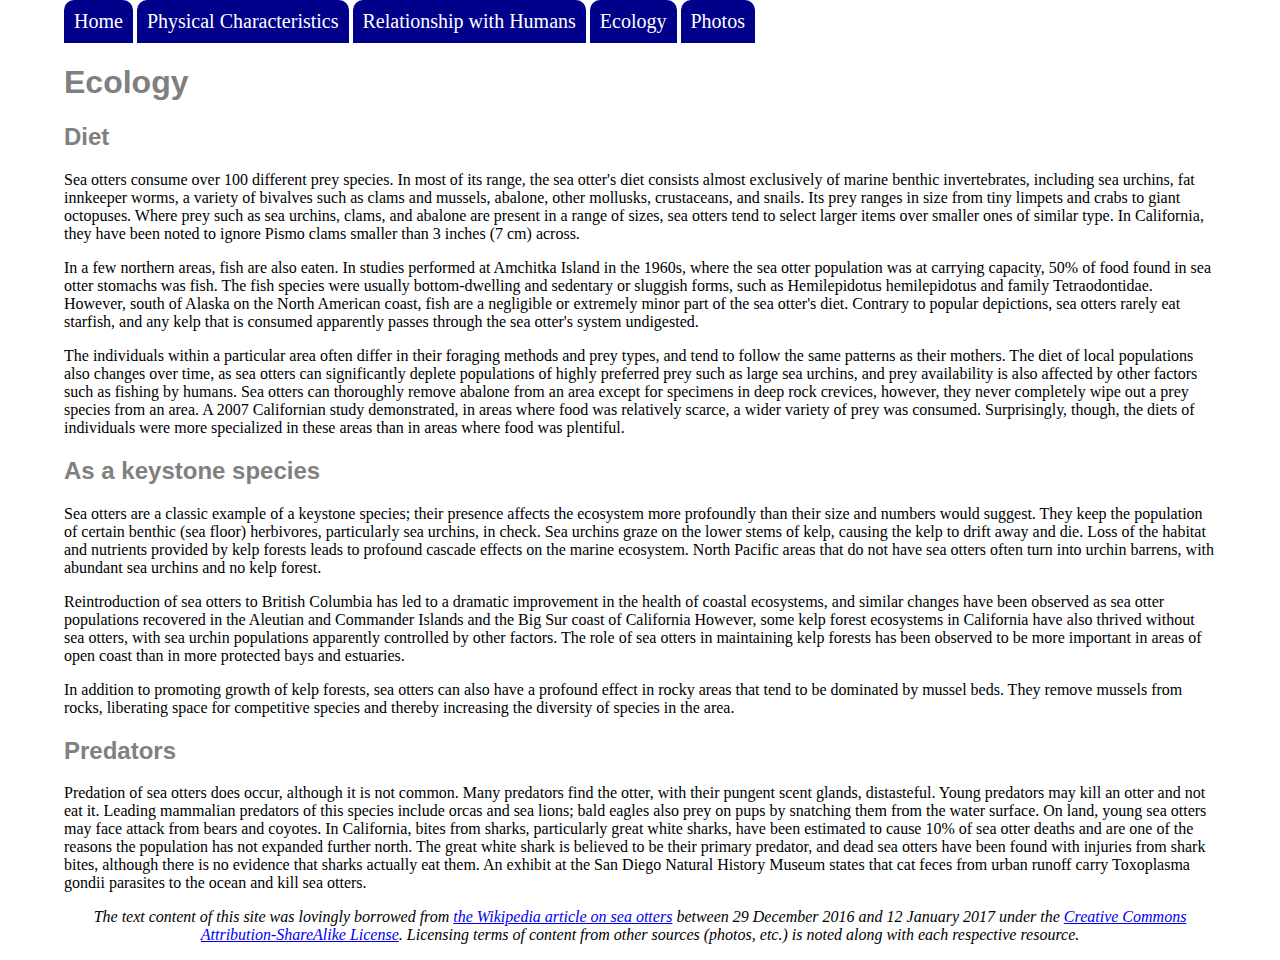
<file: ecology.html>
<!DOCTYPE html>
<html lang="en">
    <head>
      <meta charset="utf-8">
      <title>The Ecology of Sea Otters</title>
      <meta name="description" content="Sea otters are the best animals in the world (though foxes are a close second).>
      <link rel="canonical" href="https://en.wikipedia.org/wiki/Sea_otter#Ecology">
      <link rel="stylesheet" type="text/css" href="https://jdegbau.github.io/sea-otters/styles.css">
    </head>
    <nav>
	   <ul>
	      <li><a href="index.html">Home</a></li>
	      <li><a href="physical-characteristics.html">Physical Characteristics</a></li>
	      <li><a href="relationship-with-humans.html">Relationship with Humans</a></li>
		  <li><a href="ecology.html">Ecology</a></li>
	      <li><a href="photos.html">Photos</b></a></li>
	   </ul>
    </nav>
    <body>
				       <h1>Ecology</h1>
<h2>Diet</h2>
<p>Sea otters consume over 100 different prey species. In most of its range, the sea otter's diet consists almost exclusively of marine benthic invertebrates, including sea urchins, fat innkeeper worms, a variety of bivalves such as clams and mussels, abalone, other mollusks, crustaceans, and snails. Its prey ranges in size from tiny limpets and crabs to giant octopuses. Where prey such as sea urchins, clams, and abalone are present in a range of sizes, sea otters tend to select larger items over smaller ones of similar type. In California, they have been noted to ignore Pismo clams smaller than 3 inches (7 cm) across.</p>
<p>In a few northern areas, fish are also eaten. In studies performed at Amchitka Island in the 1960s, where the sea otter population was at carrying capacity, 50% of food found in sea otter stomachs was fish. The fish species were usually bottom-dwelling and sedentary or sluggish forms, such as Hemilepidotus hemilepidotus and family Tetraodontidae. However, south of Alaska on the North American coast, fish are a negligible or extremely minor part of the sea otter's diet. Contrary to popular depictions, sea otters rarely eat starfish, and any kelp that is consumed apparently passes through the sea otter's system undigested.</p>
<p>The individuals within a particular area often differ in their foraging methods and prey types, and tend to follow the same patterns as their mothers. The diet of local populations also changes over time, as sea otters can significantly deplete populations of highly preferred prey such as large sea urchins, and prey availability is also affected by other factors such as fishing by humans. Sea otters can thoroughly remove abalone from an area except for specimens in deep rock crevices, however, they never completely wipe out a prey species from an area. A 2007 Californian study demonstrated, in areas where food was relatively scarce, a wider variety of prey was consumed. Surprisingly, though, the diets of individuals were more specialized in these areas than in areas where food was plentiful.</p>
<h2>As a keystone species</h2>
<p>Sea otters are a classic example of a keystone species; their presence affects the ecosystem more profoundly than their size and numbers would suggest. They keep the population of certain benthic (sea floor) herbivores, particularly sea urchins, in check. Sea urchins graze on the lower stems of kelp, causing the kelp to drift away and die. Loss of the habitat and nutrients provided by kelp forests leads to profound cascade effects on the marine ecosystem. North Pacific areas that do not have sea otters often turn into urchin barrens, with abundant sea urchins and no kelp forest.</p>
<p>Reintroduction of sea otters to British Columbia has led to a dramatic improvement in the health of coastal ecosystems, and similar changes have been observed as sea otter populations recovered in the Aleutian and Commander Islands and the Big Sur coast of California However, some kelp forest ecosystems in California have also thrived without sea otters, with sea urchin populations apparently controlled by other factors. The role of sea otters in maintaining kelp forests has been observed to be more important in areas of open coast than in more protected bays and estuaries.</p>
<p>In addition to promoting growth of kelp forests, sea otters can also have a profound effect in rocky areas that tend to be dominated by mussel beds. They remove mussels from rocks, liberating space for competitive species and thereby increasing the diversity of species in the area.</p>
<h2>Predators</h2>
<p>Predation of sea otters does occur, although it is not common. Many predators find the otter, with their pungent scent glands, distasteful. Young predators may kill an otter and not eat it. Leading mammalian predators of this species include orcas and sea lions; bald eagles also prey on pups by snatching them from the water surface. On land, young sea otters may face attack from bears and coyotes. In California, bites from sharks, particularly great white sharks, have been estimated to cause 10% of sea otter deaths and are one of the reasons the population has not expanded further north. The great white shark is believed to be their primary predator, and dead sea otters have been found with injuries from shark bites, although there is no evidence that sharks actually eat them. An exhibit at the San Diego Natural History Museum states that cat feces from urban runoff carry Toxoplasma gondii parasites to the ocean and kill sea otters.</p>
    </body>
	<footer role="contentinfo">
			<p id="copyright">The text content of this site was lovingly borrowed from <a href="https://en.wikipedia.org/wiki/Sea_otter">the Wikipedia article on sea otters</a> between <time>29 December 2016</time> and <time>12 January 2017</time> under the <a href="http://en.wikipedia.org/wiki/Wikipedia:Text_of_Creative_Commons_Attribution-ShareAlike_3.0_Unported_License">Creative Commons Attribution-ShareAlike License</a>. Licensing terms of content from other sources (photos, etc.) is noted along with each respective resource.</p>
	</footer>
</html>
</file>
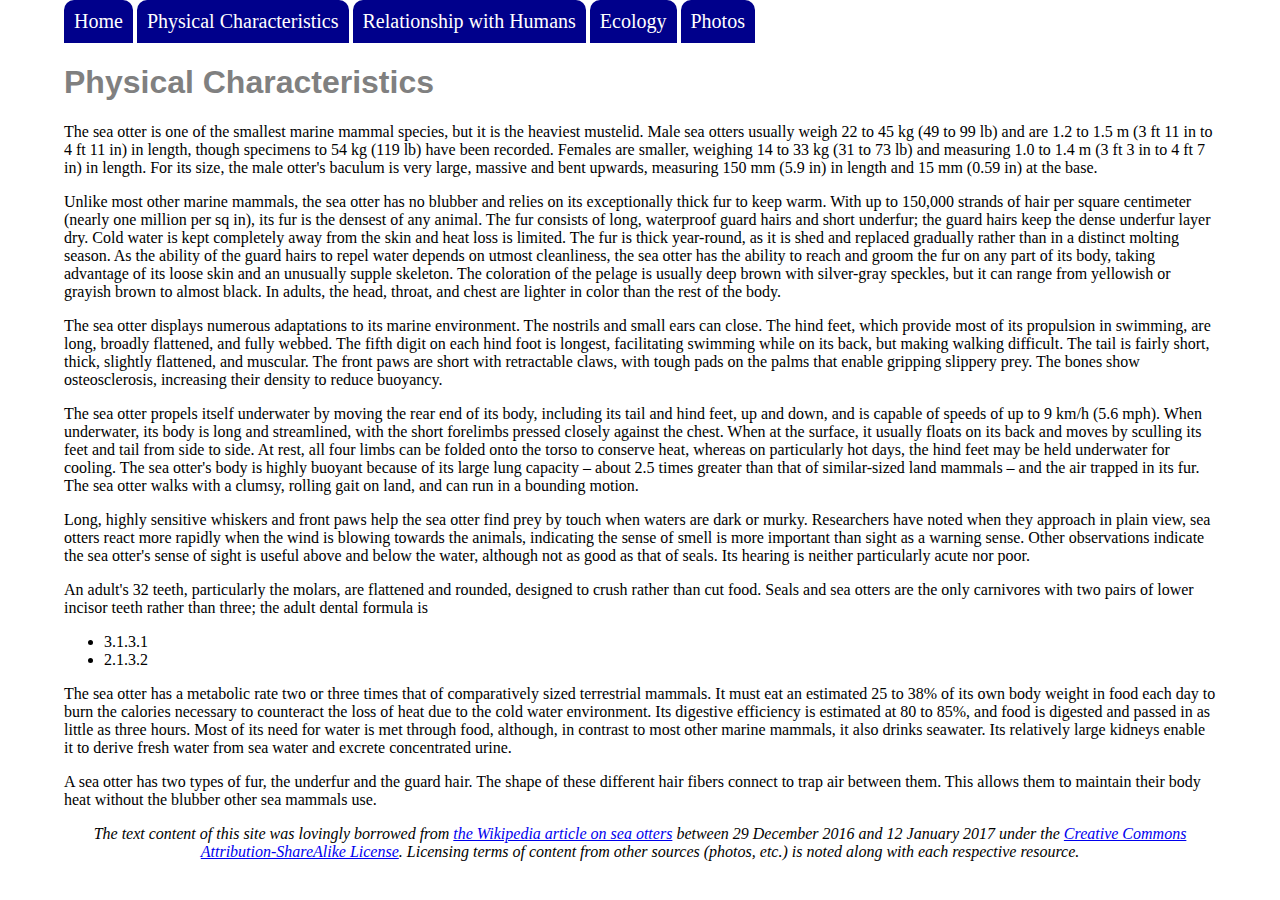
<file: physical-characteristics.html>
<!DOCTYPE html>
<html lang="en">
    <head>
      <meta charset="utf-8">
      <title>Physical Characteristics of Sea Otters</title>
      <meta name="description" content="Sea otters are the best animals in the world (though foxes are a close second).>
      <link rel="canonical" href="https://en.wikipedia.org/wiki/Sea_otter#Physical_characteristics">
      <link rel="stylesheet" type="text/css" href="https://jdegbau.github.io/sea-otters/styles.css">
    </head>
    <nav>
	   <ul>
	      <li><a href="index.html">Home</a></li>
	      <li><a href="physical-characteristics.html">Physical Characteristics</a></li>
	      <li><a href="relationship-with-humans.html">Relationship with Humans</a></li>
		  <li><a href="ecology.html">Ecology</a></li>
	      <li><a href="photos.html">Photos</b></a></li>
	   </ul>
    </nav>
    <body>
				       <h1>Physical Characteristics</h1>
      <p>The sea otter is one of the smallest marine mammal species, but it is the heaviest mustelid. Male sea otters usually weigh 22 to 45 kg (49 to 99 lb) and are 1.2 to 1.5 m (3 ft 11 in to 4 ft 11 in) in length, though specimens to 54 kg (119 lb) have been recorded. Females are smaller, weighing 14 to 33 kg (31 to 73 lb) and measuring 1.0 to 1.4 m (3 ft 3 in to 4 ft 7 in) in length. For its size, the male otter's baculum is very large, massive and bent upwards, measuring 150 mm (5.9 in) in length and 15 mm (0.59 in) at the base.</p>
	  <p>Unlike most other marine mammals, the sea otter has no blubber and relies on its exceptionally thick fur to keep warm. With up to 150,000 strands of hair per square centimeter (nearly one million per sq in), its fur is the densest of any animal. The fur consists of long, waterproof guard hairs and short underfur; the guard hairs keep the dense underfur layer dry. Cold water is kept completely away from the skin and heat loss is limited. The fur is thick year-round, as it is shed and replaced gradually rather than in a distinct molting season. As the ability of the guard hairs to repel water depends on utmost cleanliness, the sea otter has the ability to reach and groom the fur on any part of its body, taking advantage of its loose skin and an unusually supple skeleton. The coloration of the pelage is usually deep brown with silver-gray speckles, but it can range from yellowish or grayish brown to almost black. In adults, the head, throat, and chest are lighter in color than the rest of the body.</p>
	  <p>The sea otter displays numerous adaptations to its marine environment. The nostrils and small ears can close. The hind feet, which provide most of its propulsion in swimming, are long, broadly flattened, and fully webbed. The fifth digit on each hind foot is longest, facilitating swimming while on its back, but making walking difficult. The tail is fairly short, thick, slightly flattened, and muscular. The front paws are short with retractable claws, with tough pads on the palms that enable gripping slippery prey. The bones show osteosclerosis, increasing their density to reduce buoyancy.</p>
	  <p>The sea otter propels itself underwater by moving the rear end of its body, including its tail and hind feet, up and down, and is capable of speeds of up to 9 km/h (5.6 mph). When underwater, its body is long and streamlined, with the short forelimbs pressed closely against the chest. When at the surface, it usually floats on its back and moves by sculling its feet and tail from side to side. At rest, all four limbs can be folded onto the torso to conserve heat, whereas on particularly hot days, the hind feet may be held underwater for cooling. The sea otter's body is highly buoyant because of its large lung capacity – about 2.5 times greater than that of similar-sized land mammals – and the air trapped in its fur. The sea otter walks with a clumsy, rolling gait on land, and can run in a bounding motion.</p>
	  <p>Long, highly sensitive whiskers and front paws help the sea otter find prey by touch when waters are dark or murky. Researchers have noted when they approach in plain view, sea otters react more rapidly when the wind is blowing towards the animals, indicating the sense of smell is more important than sight as a warning sense. Other observations indicate the sea otter's sense of sight is useful above and below the water, although not as good as that of seals. Its hearing is neither particularly acute nor poor.</p>
	  <p>An adult's 32 teeth, particularly the molars, are flattened and rounded, designed to crush rather than cut food. Seals and sea otters are the only carnivores with two pairs of lower incisor teeth rather than three; the adult dental formula is</p>
<ul>
<li>3.1.3.1</li>
<li>2.1.3.2</li>
</ul>
<p>The sea otter has a metabolic rate two or three times that of comparatively sized terrestrial mammals. It must eat an estimated 25 to 38% of its own body weight in food each day to burn the calories necessary to counteract the loss of heat due to the cold water environment. Its digestive efficiency is estimated at 80 to 85%, and food is digested and passed in as little as three hours. Most of its need for water is met through food, although, in contrast to most other marine mammals, it also drinks seawater. Its relatively large kidneys enable it to derive fresh water from sea water and excrete concentrated urine.</p>
<p>A sea otter has two types of fur, the underfur and the guard hair. The shape of these different hair fibers connect to trap air between them. This allows them to maintain their body heat without the blubber other sea mammals use.</p>
    </body>
	<footer role="contentinfo">
			<p id="copyright">The text content of this site was lovingly borrowed from <a href="https://en.wikipedia.org/wiki/Sea_otter">the Wikipedia article on sea otters</a> between <time>29 December 2016</time> and <time>12 January 2017</time> under the <a href="http://en.wikipedia.org/wiki/Wikipedia:Text_of_Creative_Commons_Attribution-ShareAlike_3.0_Unported_License">Creative Commons Attribution-ShareAlike License</a>. Licensing terms of content from other sources (photos, etc.) is noted along with each respective resource.</p>
	</footer>
</html>
</file>
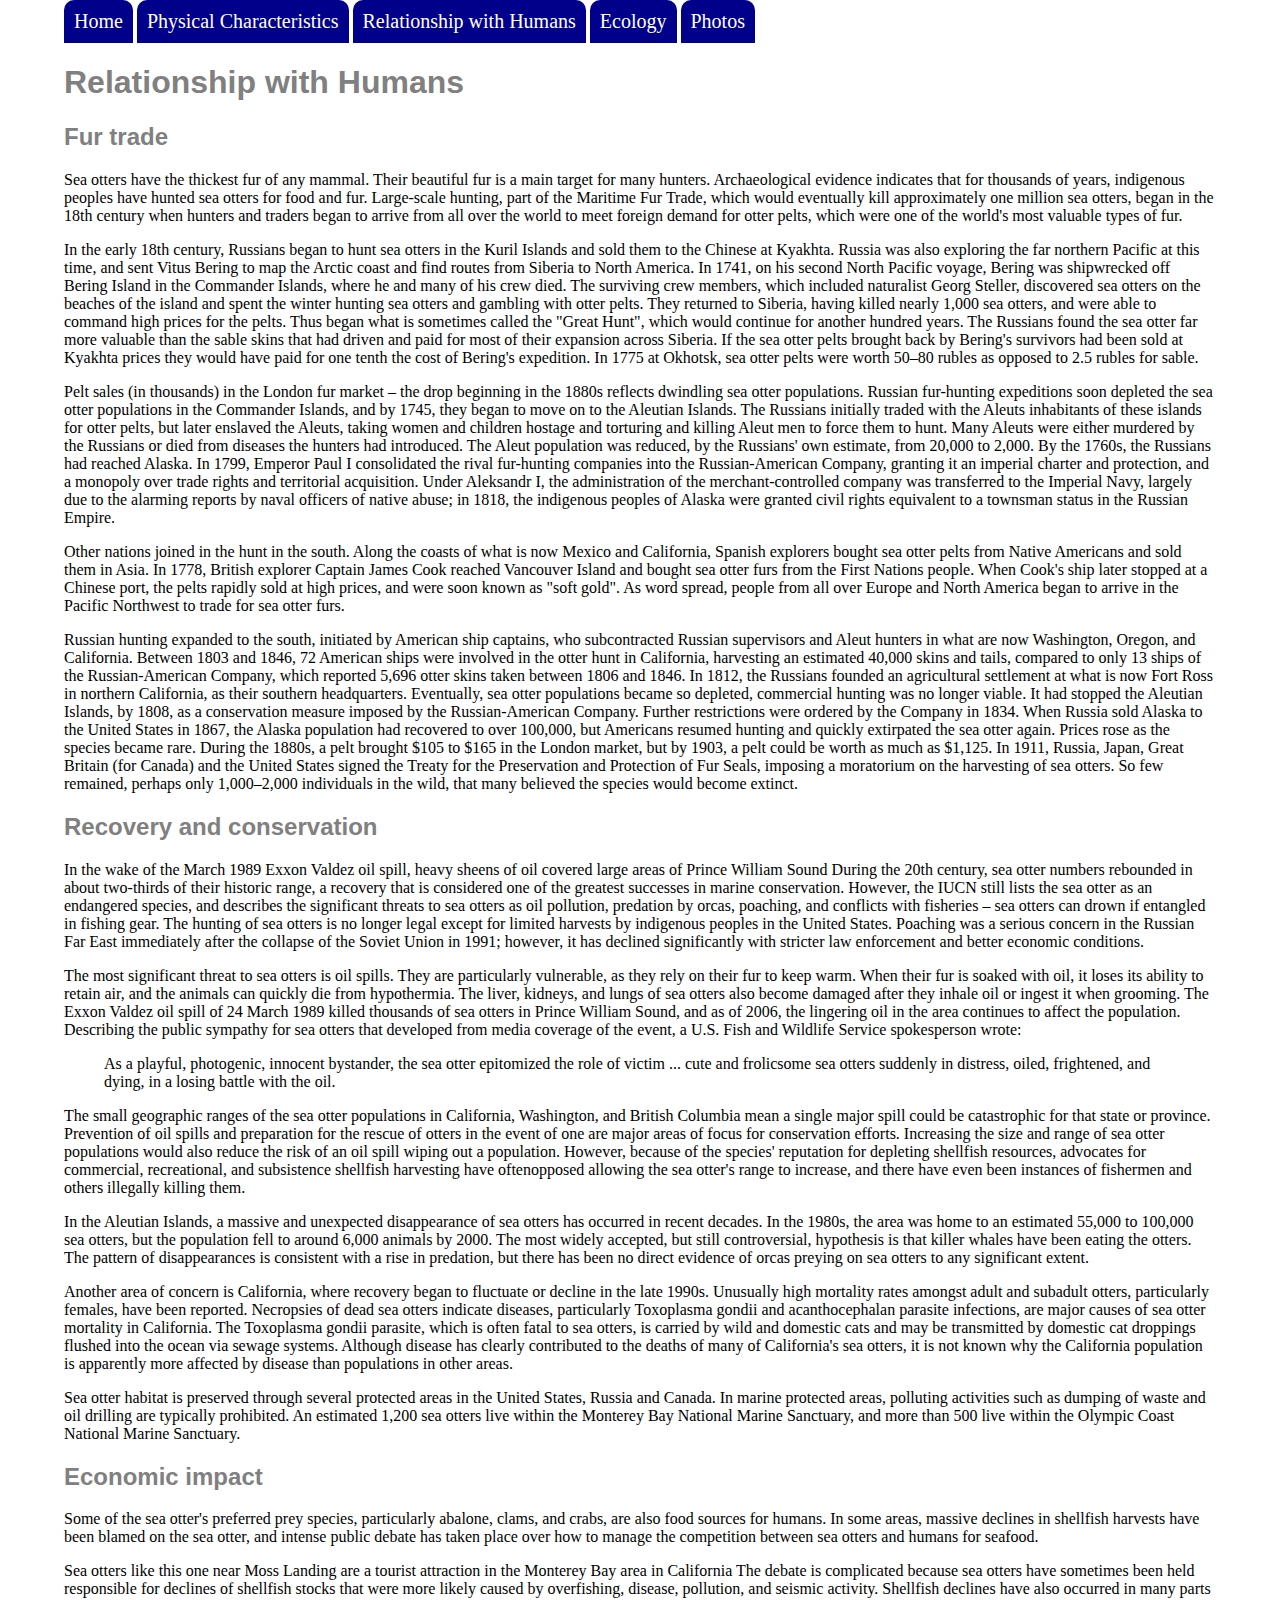
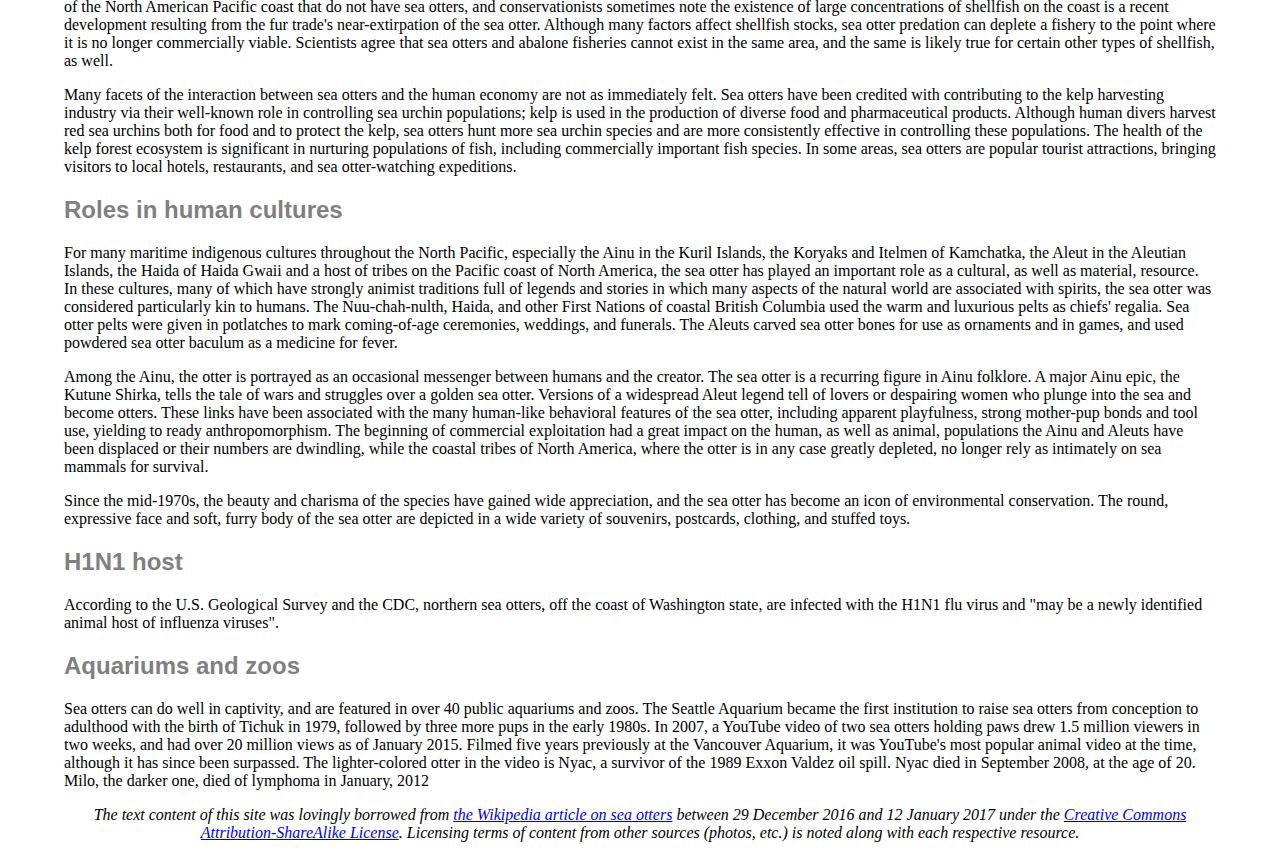
<file: relationship-with-humans.html>
<!DOCTYPE html>
<html lang="en">
    <head>
      <meta charset="utf-8">
      <title>Sea Otters - Lovable Weasels of the Sea</title>
      <meta name="description" content="Sea otters are the best animals in the world (though foxes are a close second).>
      <link rel="canonical" href="https://en.wikipedia.org/wiki/Sea_otter#Relationship_with_humansr">
      <link rel="stylesheet" type="text/css" href="https://jdegbau.github.io/sea-otters/styles.css">
    </head>
    <nav>
	   <ul>
	      <li><a href="index.html">Home</a></li>
	      <li><a href="physical-characteristics.html">Physical Characteristics</a></li>
	      <li><a href="relationship-with-humans.html">Relationship with Humans</a></li>
		  <li><a href="ecology.html">Ecology</a></li>
	      <li><a href="photos.html">Photos</b></a></li>
	   </ul>
    </nav>
    <body>
				       <h1>Relationship with Humans</h1>
    <h2>Fur trade</h2>
	<p>Sea otters have the thickest fur of any mammal. Their beautiful fur is a main target for many hunters. Archaeological evidence indicates that for thousands of years, indigenous peoples have hunted sea otters for food and fur. Large-scale hunting, part of the Maritime Fur Trade, which would eventually kill approximately one million sea otters, began in the 18th century when hunters and traders began to arrive from all over the world to meet foreign demand for otter pelts, which were one of the world's most valuable types of fur.</p>
<p>In the early 18th century, Russians began to hunt sea otters in the Kuril Islands and sold them to the Chinese at Kyakhta. Russia was also exploring the far northern Pacific at this time, and sent Vitus Bering to map the Arctic coast and find routes from Siberia to North America. In 1741, on his second North Pacific voyage, Bering was shipwrecked off Bering Island in the Commander Islands, where he and many of his crew died. The surviving crew members, which included naturalist Georg Steller, discovered sea otters on the beaches of the island and spent the winter hunting sea otters and gambling with otter pelts. They returned to Siberia, having killed nearly 1,000 sea otters, and were able to command high prices for the pelts. Thus began what is sometimes called the "Great Hunt", which would continue for another hundred years. The Russians found the sea otter far more valuable than the sable skins that had driven and paid for most of their expansion across Siberia. If the sea otter pelts brought back by Bering's survivors had been sold at Kyakhta prices they would have paid for one tenth the cost of Bering's expedition. In 1775 at Okhotsk, sea otter pelts were worth 50–80 rubles as opposed to 2.5 rubles for sable.</p>
<p>Pelt sales (in thousands) in the London fur market – the drop beginning in the 1880s reflects dwindling sea otter populations.
Russian fur-hunting expeditions soon depleted the sea otter populations in the Commander Islands, and by 1745, they began to move on to the Aleutian Islands. The Russians initially traded with the Aleuts inhabitants of these islands for otter pelts, but later enslaved the Aleuts, taking women and children hostage and torturing and killing Aleut men to force them to hunt. Many Aleuts were either murdered by the Russians or died from diseases the hunters had introduced. The Aleut population was reduced, by the Russians' own estimate, from 20,000 to 2,000. By the 1760s, the Russians had reached Alaska. In 1799, Emperor Paul I consolidated the rival fur-hunting companies into the Russian-American Company, granting it an imperial charter and protection, and a monopoly over trade rights and territorial acquisition. Under Aleksandr I, the administration of the merchant-controlled company was transferred to the Imperial Navy, largely due to the alarming reports by naval officers of native abuse; in 1818, the indigenous peoples of Alaska were granted civil rights equivalent to a townsman status in the Russian Empire.</p>
<p>Other nations joined in the hunt in the south. Along the coasts of what is now Mexico and California, Spanish explorers bought sea otter pelts from Native Americans and sold them in Asia. In 1778, British explorer Captain James Cook reached Vancouver Island and bought sea otter furs from the First Nations people. When Cook's ship later stopped at a Chinese port, the pelts rapidly sold at high prices, and were soon known as "soft gold". As word spread, people from all over Europe and North America began to arrive in the Pacific Northwest to trade for sea otter furs.</p>
<p>Russian hunting expanded to the south, initiated by American ship captains, who subcontracted Russian supervisors and Aleut hunters  in what are now Washington, Oregon, and California. Between 1803 and 1846, 72 American ships were involved in the otter hunt in California, harvesting an estimated 40,000 skins and tails, compared to only 13 ships of the Russian-American Company, which reported 5,696 otter skins taken between 1806 and 1846. In 1812, the Russians founded an agricultural settlement at what is now Fort Ross in northern California, as their southern headquarters. Eventually, sea otter populations became so depleted, commercial hunting was no longer viable. It had stopped the Aleutian Islands, by 1808, as a conservation measure imposed by the Russian-American Company. Further restrictions were ordered by the Company in 1834. When Russia sold Alaska to the United States in 1867, the Alaska population had recovered to over 100,000, but Americans resumed hunting and quickly extirpated the sea otter again. Prices rose as the species became rare. During the 1880s, a pelt brought $105 to $165 in the London market, but by 1903, a pelt could be worth as much as $1,125. In 1911, Russia, Japan, Great Britain (for Canada) and the United States signed the Treaty for the Preservation and Protection of Fur Seals, imposing a moratorium on the harvesting of sea otters. So few remained, perhaps only 1,000–2,000 individuals in the wild, that many believed the species would become extinct.</p>
<h2>Recovery and conservation</h2>
<p>In the wake of the March 1989 Exxon Valdez oil spill, heavy sheens of oil covered large areas of Prince William Sound
During the 20th century, sea otter numbers rebounded in about two-thirds of their historic range, a recovery that is considered one of the greatest successes in marine conservation. However, the IUCN still lists the sea otter as an endangered species, and describes the significant threats to sea otters as oil pollution, predation by orcas, poaching, and conflicts with fisheries – sea otters can drown if entangled in fishing gear. The hunting of sea otters is no longer legal except for limited harvests by indigenous peoples in the United States. Poaching was a serious concern in the Russian Far East immediately after the collapse of the Soviet Union in 1991; however, it has declined significantly with stricter law enforcement and better economic conditions.</p>
<p>The most significant threat to sea otters is oil spills. They are particularly vulnerable, as they rely on their fur to keep warm. When their fur is soaked with oil, it loses its ability to retain air, and the animals can quickly die from hypothermia. The liver, kidneys, and lungs of sea otters also become damaged after they inhale oil or ingest it when grooming. The Exxon Valdez oil spill of 24 March 1989 killed thousands of sea otters in Prince William Sound, and as of 2006, the lingering oil in the area continues to affect the population. Describing the public sympathy for sea otters that developed from media coverage of the event, a U.S. Fish and Wildlife Service spokesperson wrote:</p>
<blockquote>As a playful, photogenic, innocent bystander, the sea otter epitomized the role of victim ... cute and frolicsome sea otters suddenly in distress, oiled, frightened, and dying, in a losing battle with the oil.</blockquote>
<p>The small geographic ranges of the sea otter populations in California, Washington, and British Columbia mean a single major spill could be catastrophic for that state or province. Prevention of oil spills and preparation for the rescue of otters in the event of one are major areas of focus for conservation efforts. Increasing the size and range of sea otter populations would also reduce the risk of an oil spill wiping out a population. However, because of the species' reputation for depleting shellfish resources, advocates for commercial, recreational, and subsistence shellfish harvesting have oftenopposed allowing the sea otter's range to increase, and there have even been instances of fishermen and others illegally killing them.</p>
<p>In the Aleutian Islands, a massive and unexpected disappearance of sea otters has occurred in recent decades. In the 1980s, the area was home to an estimated 55,000 to 100,000 sea otters, but the population fell to around 6,000 animals by 2000. The most widely accepted, but still controversial, hypothesis is that killer whales have been eating the otters. The pattern of disappearances is consistent with a rise in predation, but there has been no direct evidence of orcas preying on sea otters to any significant extent.</p>
<p>Another area of concern is California, where recovery began to fluctuate or decline in the late 1990s. Unusually high mortality rates amongst adult and subadult otters, particularly females, have been reported. Necropsies of dead sea otters indicate diseases, particularly Toxoplasma gondii and acanthocephalan parasite infections, are major causes of sea otter mortality in California. The Toxoplasma gondii parasite, which is often fatal to sea otters, is carried by wild and domestic cats and may be transmitted by domestic cat droppings flushed into the ocean via sewage systems. Although disease has clearly contributed to the deaths of many of California's sea otters, it is not known why the California population is apparently more affected by disease than populations in other areas.</p>
<p>Sea otter habitat is preserved through several protected areas in the United States, Russia and Canada. In marine protected areas, polluting activities such as dumping of waste and oil drilling are typically prohibited. An estimated 1,200 sea otters live within the Monterey Bay National Marine Sanctuary, and more than 500 live within the Olympic Coast National Marine Sanctuary.</p>
<h2>Economic impact</h2>
<p>Some of the sea otter's preferred prey species, particularly abalone, clams, and crabs, are also food sources for humans. In some areas, massive declines in shellfish harvests have been blamed on the sea otter, and intense public debate has taken place over how to manage the competition between sea otters and humans for seafood.</p>
<p>Sea otters like this one near Moss Landing are a tourist attraction in the Monterey Bay area in California
The debate is complicated because sea otters have sometimes been held responsible for declines of shellfish stocks that were more likely caused by overfishing, disease, pollution, and seismic activity. Shellfish declines have also occurred in many parts of the North American Pacific coast that do not have sea otters, and conservationists sometimes note the existence of large concentrations of shellfish on the coast is a recent development resulting from the fur trade's near-extirpation of the sea otter. Although many factors affect shellfish stocks, sea otter predation can deplete a fishery to the point where it is no longer commercially viable. Scientists agree that sea otters and abalone fisheries cannot exist in the same area, and the same is likely true for certain other types of shellfish, as well.</p>
<p>Many facets of the interaction between sea otters and the human economy are not as immediately felt. Sea otters have been credited with contributing to the kelp harvesting industry via their well-known role in controlling sea urchin populations; kelp is used in the production of diverse food and pharmaceutical products. Although human divers harvest red sea urchins both for food and to protect the kelp, sea otters hunt more sea urchin species and are more consistently effective in controlling these populations. The health of the kelp forest ecosystem is significant in nurturing populations of fish, including commercially important fish species. In some areas, sea otters are popular tourist attractions, bringing visitors to local hotels, restaurants, and sea otter-watching expeditions.</p>
<h2>Roles in human cultures</h2>
<p>For many maritime indigenous cultures throughout the North Pacific, especially the Ainu in the Kuril Islands, the Koryaks and Itelmen of Kamchatka, the Aleut in the Aleutian Islands, the Haida of Haida Gwaii and a host of tribes on the Pacific coast of North America, the sea otter has played an important role as a cultural, as well as material, resource. In these cultures, many of which have strongly animist traditions full of legends and stories in which many aspects of the natural world are associated with spirits, the sea otter was considered particularly kin to humans. The Nuu-chah-nulth, Haida, and other First Nations of coastal British Columbia used the warm and luxurious pelts as chiefs' regalia. Sea otter pelts were given in potlatches to mark coming-of-age ceremonies, weddings, and funerals. The Aleuts carved sea otter bones for use as ornaments and in games, and used powdered sea otter baculum as a medicine for fever.</p>
<p>Among the Ainu, the otter is portrayed as an occasional messenger between humans and the creator. The sea otter is a recurring figure in Ainu folklore. A major Ainu epic, the Kutune Shirka, tells the tale of wars and struggles over a golden sea otter. Versions of a widespread Aleut legend tell of lovers or despairing women who plunge into the sea and become otters. These links have been associated with the many human-like behavioral features of the sea otter, including apparent playfulness, strong mother-pup bonds and tool use, yielding to ready anthropomorphism. The beginning of commercial exploitation had a great impact on the human, as well as animal, populations  the Ainu and Aleuts have been displaced or their numbers are dwindling, while the coastal tribes of North America, where the otter is in any case greatly depleted, no longer rely as intimately on sea mammals for survival.</p>
<p>Since the mid-1970s, the beauty and charisma of the species have gained wide appreciation, and the sea otter has become an icon of environmental conservation. The round, expressive face and soft, furry body of the sea otter are depicted in a wide variety of souvenirs, postcards, clothing, and stuffed toys.</p>
<h2>H1N1 host</h2>
<p>According to the U.S. Geological Survey and the CDC, northern sea otters, off the coast of Washington state, are infected with the H1N1 flu virus and "may be a newly identified animal host of influenza viruses".</p>
<h2>Aquariums and zoos</h2>
<p>Sea otters can do well in captivity, and are featured in over 40 public aquariums and zoos. The Seattle Aquarium became the first institution to raise sea otters from conception to adulthood with the birth of Tichuk in 1979, followed by three more pups in the early 1980s. In 2007, a YouTube video of two sea otters holding paws drew 1.5 million viewers in two weeks, and had over 20 million views as of January 2015. Filmed five years previously at the Vancouver Aquarium, it was YouTube's most popular animal video at the time, although it has since been surpassed. The lighter-colored otter in the video is Nyac, a survivor of the 1989 Exxon Valdez oil spill. Nyac died in September 2008, at the age of 20. Milo, the darker one, died of lymphoma in January, 2012 </p>
    </body>
	<footer role="contentinfo">
			<p id="copyright">The text content of this site was lovingly borrowed from <a href="https://en.wikipedia.org/wiki/Sea_otter">the Wikipedia article on sea otters</a> between <time>29 December 2016</time> and <time>12 January 2017</time> under the <a href="http://en.wikipedia.org/wiki/Wikipedia:Text_of_Creative_Commons_Attribution-ShareAlike_3.0_Unported_License">Creative Commons Attribution-ShareAlike License</a>. Licensing terms of content from other sources (photos, etc.) is noted along with each respective resource.</p>
	</footer>
</html>
</file>
